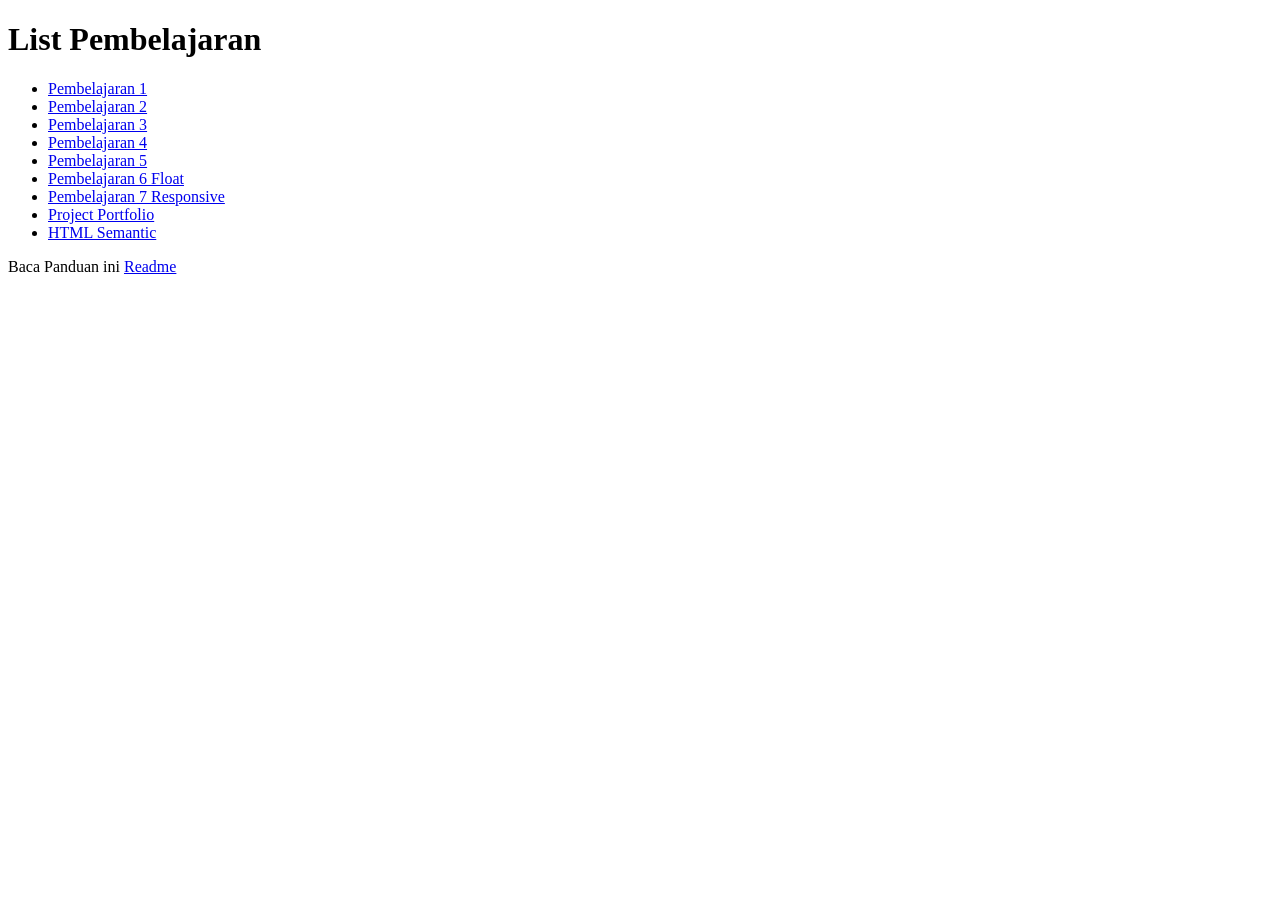
<file: index.html>
<!doctype html>
<html lang="en">
  <head>
    <meta charset="UTF-8" />
    <meta name="viewport" content="width=device-width, initial-scale=1.0" />
    <title>Pembelajaran HTML & CSS</title>
  </head>
  <body>
    <h1>List Pembelajaran</h1>
    <ul>
      <li><a href="/pembelajaran 1/index.html">Pembelajaran 1</a></li>
      <li><a href="/pembelajaran 2/index.html">Pembelajaran 2</a></li>
      <li><a href="/pembelajaran 3/index.html">Pembelajaran 3</a></li>
      <li><a href="/pembelajaran 4/index.html">Pembelajaran 4</a></li>
      <li><a href="/pembelajaran 5/index.html">Pembelajaran 5</a></li>
      <li>
        <a href="/pembelajaran 6 float/index.html">Pembelajaran 6 Float</a>
      </li>
      <li>
        <a href="/pembelajaran 7 responsive/index.html"
          >Pembelajaran 7 Responsive</a
        >
      </li>
      <li><a href="/portfolio/index.html">Project Portfolio</a></li>
      <li><a href="/semantic float/index.html">HTML Semantic</a></li>
    </ul>
    <p>Baca Panduan ini <a href="readme.html">Readme</a></p>
  </body>
</html>
</file>
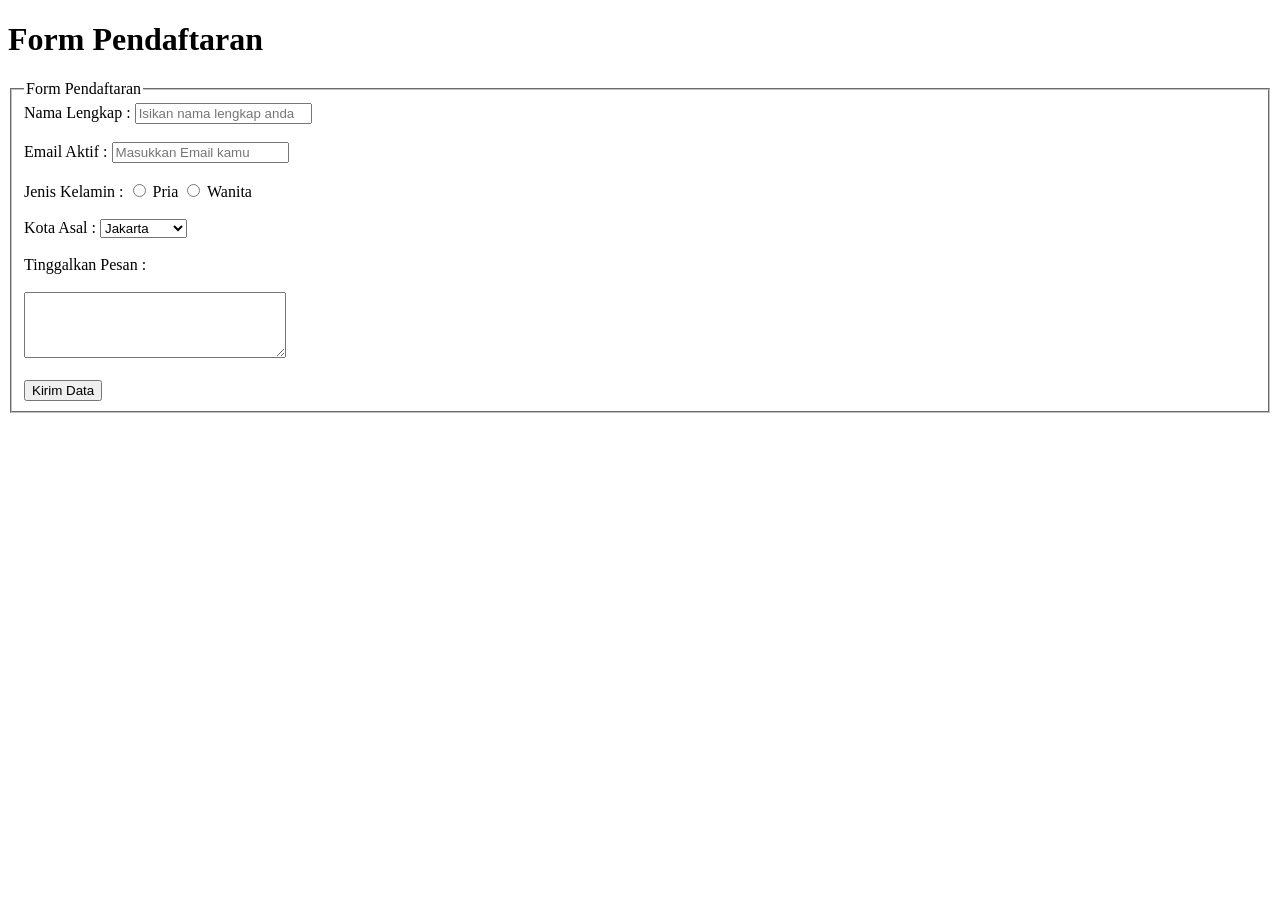
<file: pembelajaran 3/index.html>
<!doctype html>
<html lang="en">
  <head>
    <meta charset="UTF-8" />
    <meta name="viewport" content="width=device-width, initial-scale=1.0" />
    <title>Document</title>
  </head>
  <body>
    <h1>Form Pendaftaran</h1>
    <form method="post">
      <fieldset>
        <legend>Form Pendaftaran</legend>
        <label for="nama">Nama Lengkap :</label>
        <input
          type="text"
          name="nama"
          id="nama"
          placeholder="Isikan nama lengkap anda"
          required
        />
        <br /><br />
        <label for="email">Email Aktif :</label>
        <input
          type="email"
          name="email"
          id="email"
          placeholder="Masukkan Email kamu"
          required
        />
        <br /><br />
        <label>Jenis Kelamin :</label>
        <input type="radio" id="pria" name="gender" value="pria" />
        <label for="pria">Pria</label>
        <input type="radio" id="wanita" name="gender" value="wanita" />
        <label for="wanita">Wanita</label>
        <br /><br />
        <label for="kota">Kota Asal :</label>
        <select name="kota" id="kota">
          <option value="jakarta">Jakarta</option>
          <option value="surabaya">Surabaya</option>
          <option value="pekanbaru">Pekanbaru</option>
        </select>
        <br /><br />
        <label for="pesan">Tinggalkan Pesan :</label><br /><br />
        <textarea name="pesan" id="pesan" rows="4" cols="30"></textarea>
        <br /><br />
        <button type="submit">Kirim Data</button>
      </fieldset>
    </form>
    <div class="data"></div>
    <script>
      const form = document.querySelector("form");
      const dataDiv = document.querySelector(".data");

      form.addEventListener("submit", function (event) {
        event.preventDefault();

        const nama = document.getElementById("nama").value;
        const email = document.getElementById("email").value;
        const gender = document.querySelector('input[name="gender"]:checked')
          ? document.querySelector('input[name="gender"]:checked').value
          : "";
        const kota = document.getElementById("kota").value;
        const pesan = document.getElementById("pesan").value;

        dataDiv.innerHTML = `
            <h2>Data yang Dikirim:</h2>
            <p><strong>Nama:</strong> ${nama}</p>
            <p><strong>Email:</strong> ${email}</p>
            <p><strong>Jenis Kelamin:</strong> ${gender}</p>
            <p><strong>Kota Asal:</strong> ${kota}</p>
            <p><strong>Pesan:</strong> ${pesan}</p>
            `;
      });
    </script>
  </body>
</html>
</file>
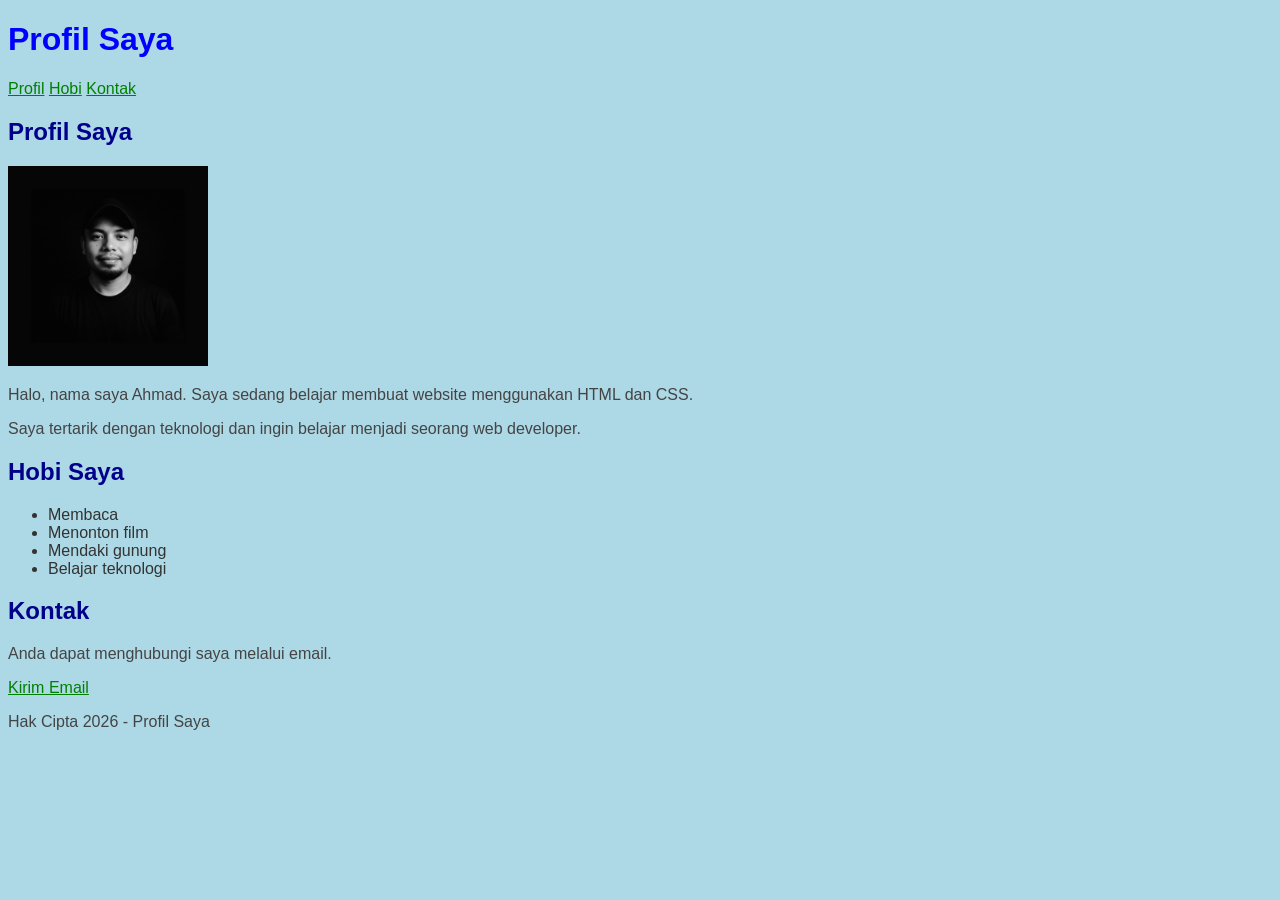
<file: pembelajaran 4/index.html>
<!doctype html>
<html>
  <head>
    <title>Profil Saya</title>

    <link rel="stylesheet" href="style.css" />
  </head>

  <body>
    <header>
      <h1>Profil Saya</h1>

      <nav>
        <a href="#profil">Profil</a>
        <a href="#hobi">Hobi</a>
        <a href="#kontak">Kontak</a>
      </nav>
    </header>

    <main>
      <section id="profil">
        <h2>Profil Saya</h2>

        <img src="foto.png" alt="Foto profil saya" width="200px" />

        <p>
          Halo, nama saya Ahmad. Saya sedang belajar membuat website menggunakan
          HTML dan CSS.
        </p>

        <p>
          Saya tertarik dengan teknologi dan ingin belajar menjadi seorang web
          developer.
        </p>
      </section>

      <section id="hobi">
        <h2>Hobi Saya</h2>

        <ul>
          <li>Membaca</li>
          <li>Menonton film</li>
          <li>Mendaki gunung</li>
          <li>Belajar teknologi</li>
        </ul>
      </section>

      <section id="kontak">
        <h2>Kontak</h2>

        <p>Anda dapat menghubungi saya melalui email.</p>

        <a href="mailto:email@example.com"> Kirim Email </a>
      </section>
    </main>

    <footer>
      <p>Hak Cipta 2026 - Profil Saya</p>
    </footer>
  </body>
</html>
</file>
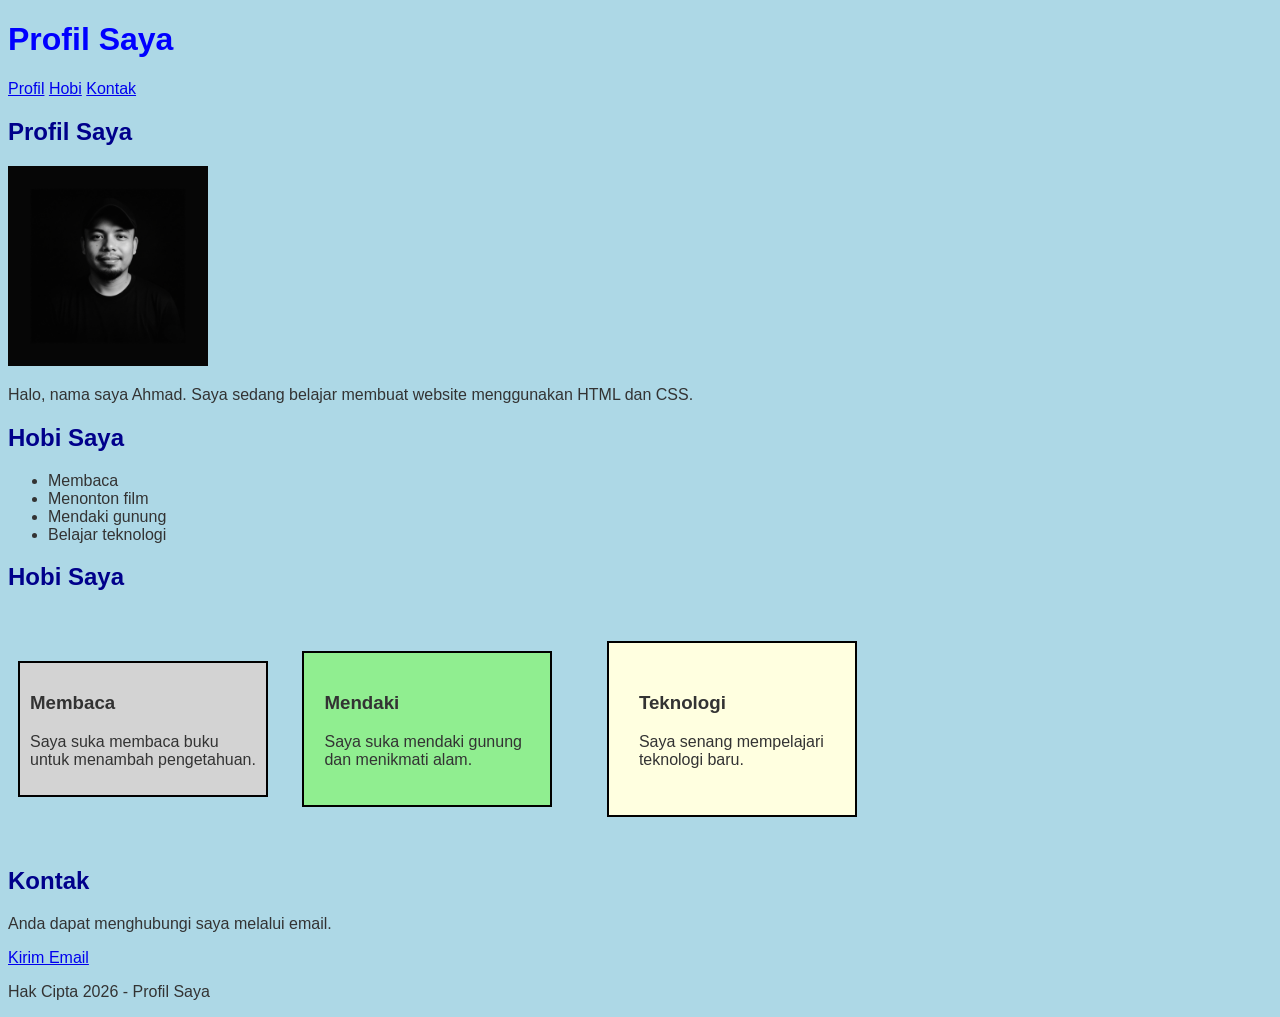
<file: pembelajaran 5/index.html>
<!doctype html>
<html>
  <head>
    <title>Profil Saya</title>

    <link rel="stylesheet" href="style.css" />
  </head>

  <body>
    <header>
      <h1>Profil Saya</h1>

      <nav>
        <a href="#profil">Profil</a>
        <a href="#hobi">Hobi</a>
        <a href="#kontak">Kontak</a>
      </nav>
    </header>

    <main>
      <section id="profil">
        <h2>Profil Saya</h2>

        <img src="foto.png" alt="Foto profil saya" width="200px" />

        <p>
          Halo, nama saya Ahmad. Saya sedang belajar membuat website menggunakan
          HTML dan CSS.
        </p>
      </section>

      <section id="hobi">
        <h2>Hobi Saya</h2>

        <ul>
          <li>Membaca</li>
          <li>Menonton film</li>
          <li>Mendaki gunung</li>
          <li>Belajar teknologi</li>
        </ul>
      </section>

      <section id="kartu">
        <h2>Hobi Saya</h2>

        <div class="card card-satu">
          <h3>Membaca</h3>
          <p>Saya suka membaca buku untuk menambah pengetahuan.</p>
        </div>

        <div class="card card-dua">
          <h3>Mendaki</h3>
          <p>Saya suka mendaki gunung dan menikmati alam.</p>
        </div>

        <div class="card card-tiga">
          <h3>Teknologi</h3>
          <p>Saya senang mempelajari teknologi baru.</p>
        </div>
      </section>

      <section id="kontak">
        <h2>Kontak</h2>

        <p>Anda dapat menghubungi saya melalui email.</p>

        <a href="mailto:email@example.com"> Kirim Email </a>
      </section>
    </main>

    <footer>
      <p>Hak Cipta 2026 - Profil Saya</p>
    </footer>
  </body>
</html>
</file>
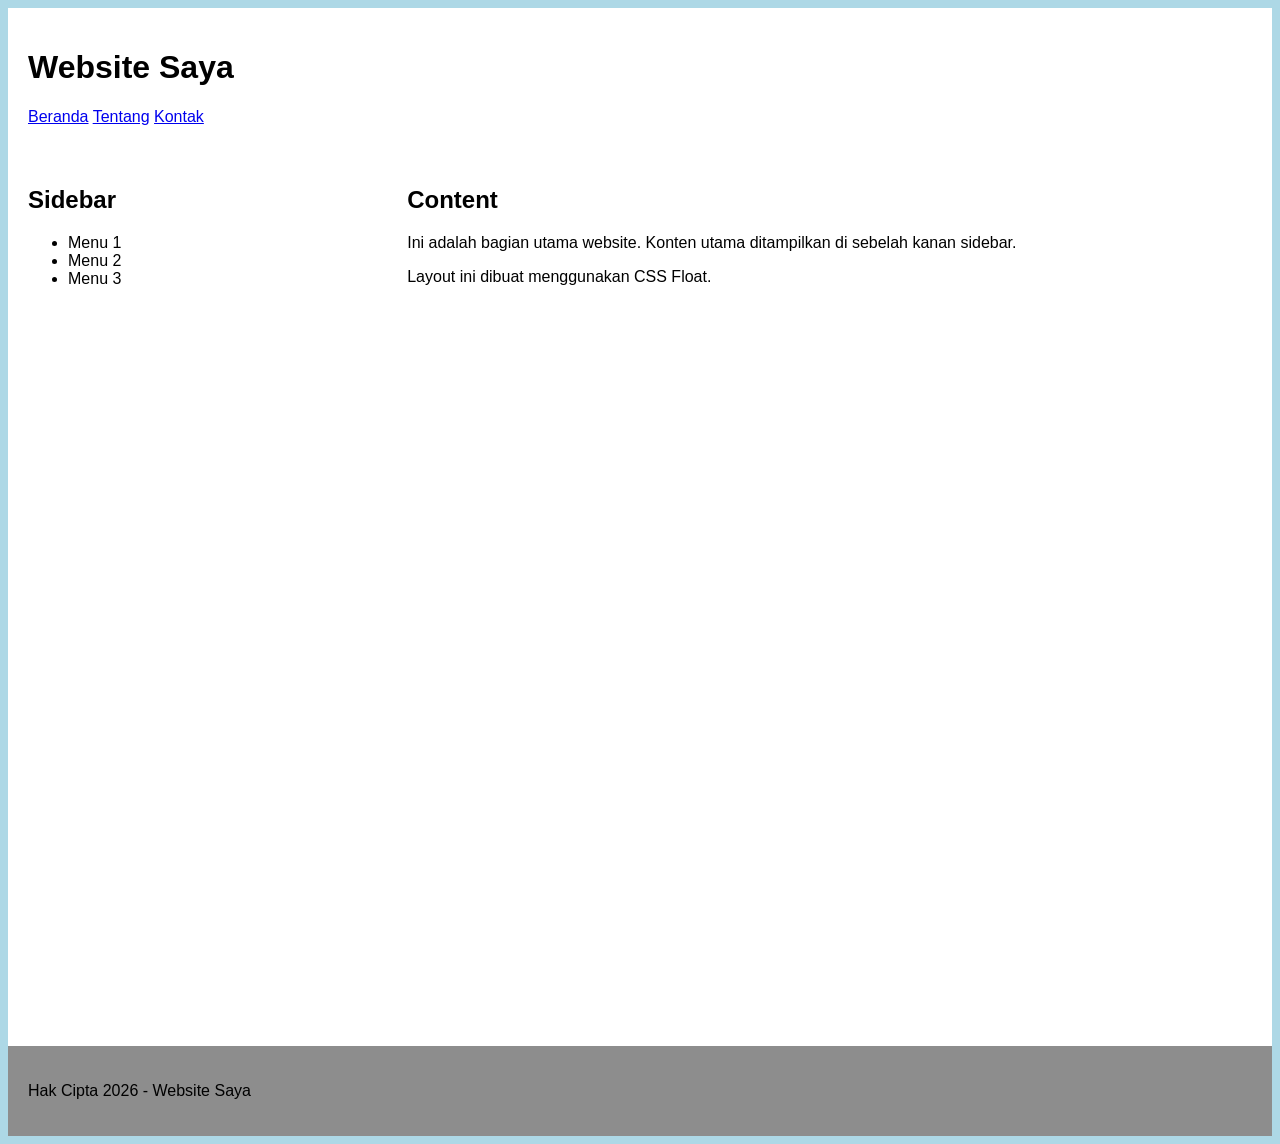
<file: pembelajaran 6 float/index.html>
<!doctype html>
<html>
  <head>
    <title>Layout Float</title>

    <link rel="stylesheet" href="style.css" />
  </head>

  <body>
    <header>
      <h1>Website Saya</h1>

      <nav>
        <a href="#">Beranda</a>
        <a href="#">Tentang</a>
        <a href="#">Kontak</a>
      </nav>
    </header>

    <main>
      <aside>
        <h2>Sidebar</h2>

        <ul>
          <li>Menu 1</li>
          <li>Menu 2</li>
          <li>Menu 3</li>
        </ul>
      </aside>

      <section>
        <h2>Content</h2>

        <p>
          Ini adalah bagian utama website. Konten utama ditampilkan di sebelah
          kanan sidebar.
        </p>

        <p>Layout ini dibuat menggunakan CSS Float.</p>
      </section>
    </main>
    <div style="clear: both"></div>
    <footer>
      <p>Hak Cipta 2026 - Website Saya</p>
    </footer>
  </body>
</html>
</file>
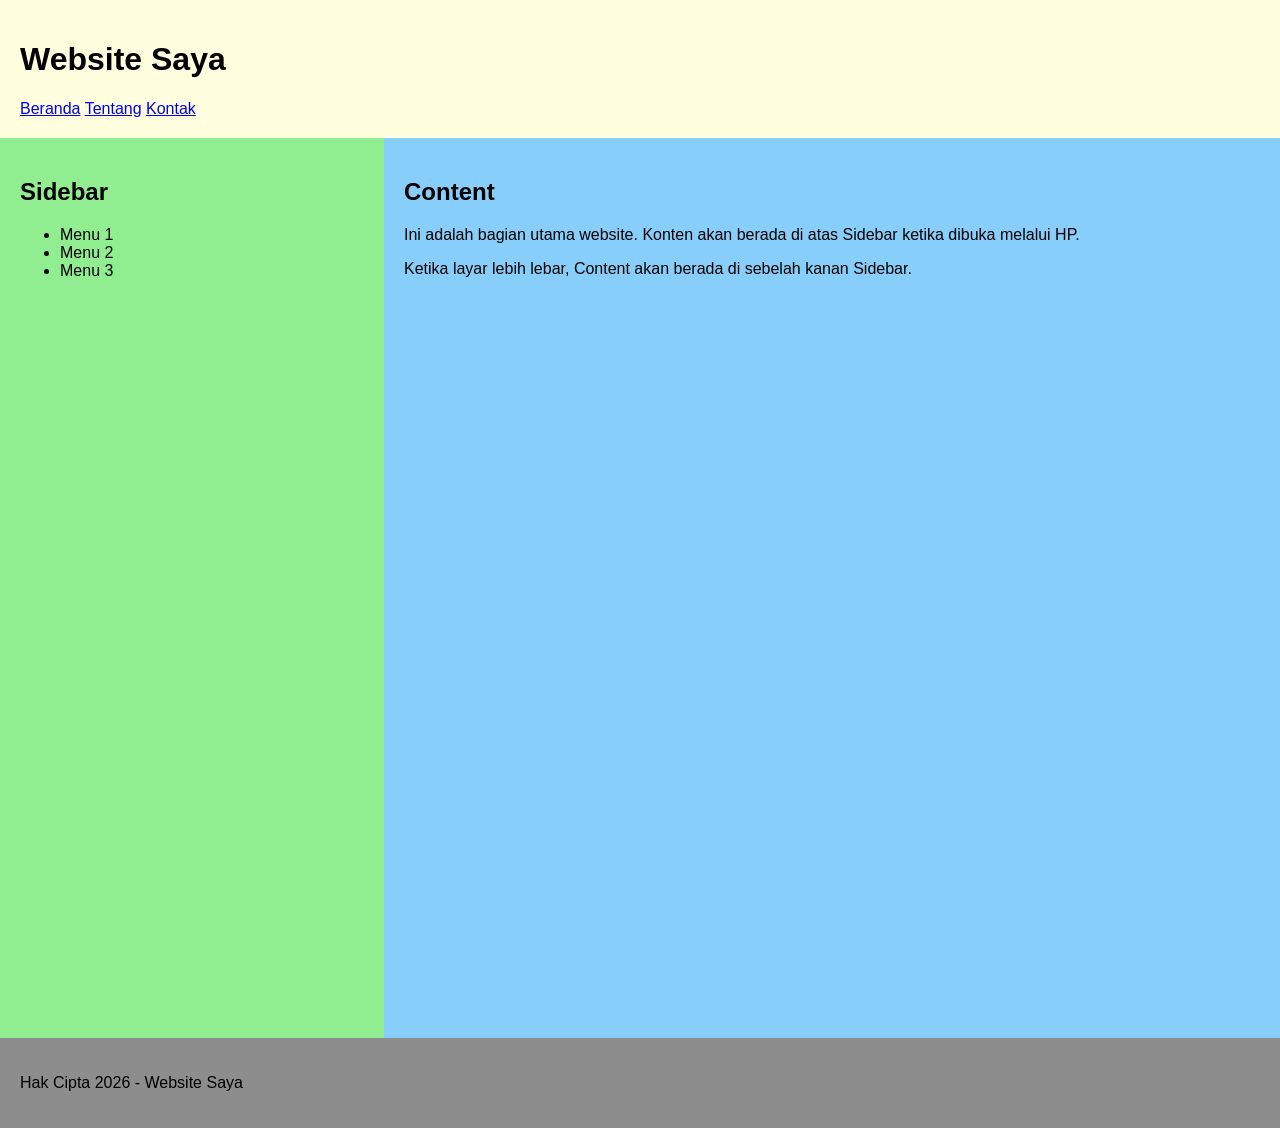
<file: pembelajaran 7 responsive/index.html>
<!doctype html>
<html>
  <head>
    <title>Website Responsif</title>

    <link rel="stylesheet" href="style.css" />
  </head>

  <body>
    <header>
      <h1>Website Saya</h1>

      <nav>
        <a href="#">Beranda</a>
        <a href="#">Tentang</a>
        <a href="#">Kontak</a>
      </nav>
    </header>

    <main>
      <section class="content">
        <h2>Content</h2>

        <p>
          Ini adalah bagian utama website. Konten akan berada di atas Sidebar
          ketika dibuka melalui HP.
        </p>

        <p>
          Ketika layar lebih lebar, Content akan berada di sebelah kanan
          Sidebar.
        </p>
      </section>

      <aside class="sidebar">
        <h2>Sidebar</h2>

        <ul>
          <li>Menu 1</li>
          <li>Menu 2</li>
          <li>Menu 3</li>
        </ul>
      </aside>
    </main>

    <footer>
      <p>Hak Cipta 2026 - Website Saya</p>
    </footer>
  </body>
</html>
</file>
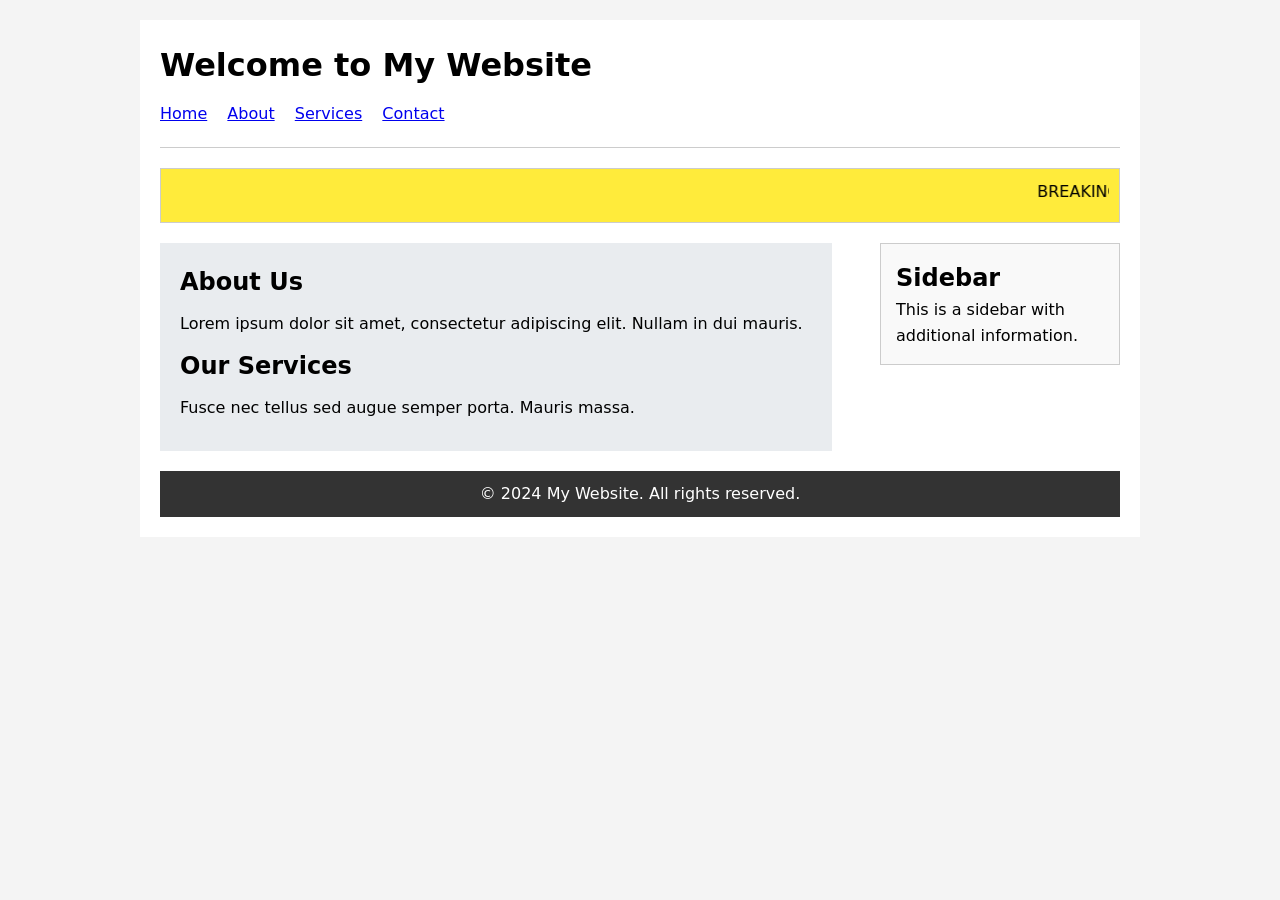
<file: semantic float/index.html>
<!doctype html>
<html lang="en">
  <head>
    <meta charset="UTF-8" />
    <meta name="viewport" content="width=device-width, initial-scale=1.0" />
    <title>Semantic HTML</title>
    <style>
      * {
        box-sizing: border-box;
        padding: 0;
        margin: 0;
      }
      body {
        font-family:
          system-ui,
          -apple-system,
          sans-serif;
        line-height: 1.6;
        background-color: #f4f4f4;
        padding: 20px;
      }
      .container {
        max-width: 1000px;
        margin: 0 auto;
        background-color: #fff;
        padding: 20px;
      }
      header {
        border-bottom: 1px solid #ccc;
        padding-bottom: 20px;
        margin-bottom: 20px;
      }

      nav ul {
        list-style: none;
        margin-top: 10px;
      }

      nav ul li {
        display: inline;
        margin-right: 15px;
      }

      .newsticker {
        background-color: #ffeb3b;
        padding: 10px;
        margin-bottom: 20px;
        border: 1px solid #ccc;
      }

      main {
        background-color: #e9ecef;
        padding: 20px;
        width: 70%;
        float: left;
      }

      main section h2,
      main section p {
        margin-bottom: 10px;
      }

      aside {
        width: 25%;
        float: right;
        background-color: #f9f9f9;
        padding: 15px;
        border: 1px solid #ccc;
      }

      footer {
        text-align: center;
        background-color: #333;
        color: #fff;
        padding: 10px;
        margin-top: 20px;
      }

      @media (max-width: 768px) {
        main,
        aside {
          width: 100%;
          float: none;
          margin-bottom: 20px;
        }
        nav ul {
            overflow-x: auto;
            white-space: nowrap;
        }
      }
    </style>
  </head>
  <body>
    <div class="container">
      <header>
        <h1>Welcome to My Website</h1>
        <nav>
          <ul>
            <li><a href="#">Home</a></li>
            <li><a href="#">About</a></li>
            <li><a href="#">Services</a></li>
            <li><a href="#">Contact</a></li>
          </ul>
        </nav>
      </header>
      <div class="newsticker">
        <p>
          <marquee scrollamount="6" behavior="scroll" direction="left">
            BREAKING NEWS: This is a simple news ticker!
          </marquee>
        </p>
      </div>
      <main>
        <section>
          <h2>About Us</h2>
          <p>
            Lorem ipsum dolor sit amet, consectetur adipiscing elit. Nullam in
            dui mauris.
          </p>
        </section>
        <section>
          <h2>Our Services</h2>
          <p>Fusce nec tellus sed augue semper porta. Mauris massa.</p>
        </section>
      </main>
      <aside>
        <h2>Sidebar</h2>
        <p>This is a sidebar with additional information.</p>
      </aside>
      <div style="clear: both"></div>
      <footer>
        <p>&copy; 2024 My Website. All rights reserved.</p>
      </footer>
    </div>
  </body>
</html>
</file>
<file: pembelajaran 4/style.css>
body {
  background: lightblue;
  color: #333333;
  font-family: Arial, sans-serif;
}

h1 {
  color: blue;
}

h2 {
  color: darkblue;
}

p {
  color: #444444;
}

a {
  color: green;
}
</file>
<file: pembelajaran 5/style.css>
* {
  box-sizing: border-box;
}

body {
  background: lightblue;
  color: #333333;
  font-family: Arial, sans-serif;
}

h1 {
  color: blue;
}

h2 {
  color: darkblue;
}

/* Card */

.card {
  display: inline-block;
  width: 250px;
  border: 2px solid black;
}

/* Card pertama */

.card-satu {
  padding: 10px;
  margin: 10px;
  background-color: lightgray;
}

/* Card kedua */

.card-dua {
  padding: 20px;
  margin: 20px;
  background-color: lightgreen;
}

/* Card ketiga */

.card-tiga {
  padding: 30px;
  margin: 30px;
  background-color: lightyellow;
}
</file>
<file: pembelajaran 6 float/style.css>
* {
  box-sizing: border-box;
}

body {
  font-family: Arial, sans-serif;
  background: lightblue;
}

/* Header */

header {
  background: white;
  padding: 20px;
}

/* Sidebar */

aside {
  float: left;
  width: 30%;
  height: 100vh;
  background: white;
  padding: 20px;
}

/* Content */

section {
  float: left;
  width: 70%;
  height: 100vh;
  background: white;
  padding: 20px;
}

/* Footer */

footer {
  background: rgb(141, 141, 141);
  padding: 20px;
}
</file>
<file: pembelajaran 7 responsive/style.css>
* {
  box-sizing: border-box;
}

body {
  font-family: Arial, sans-serif;
  background: lightblue;
  margin: 0;
}

/* Header */

header {
  background: lightyellow;
  padding: 20px;
}

/* Content */

.content {
  width: 100%;
  background: lightskyblue;
  padding: 20px;
}

/* Sidebar */

.sidebar {
  width: 100%;
  padding: 20px;
  background: lightgreen;
}

/* Footer */

footer {
  clear: both;
  padding: 20px;
  background: rgb(141, 141, 141);
}

/* Laptop / Desktop */

@media (min-width: 768px) {
  .content {
    width: 70%;
    float: right;
    height: 100vh;
  }

  .sidebar {
    width: 30%;
    float: left;
    height: 100vh;
  }
}
</file>
